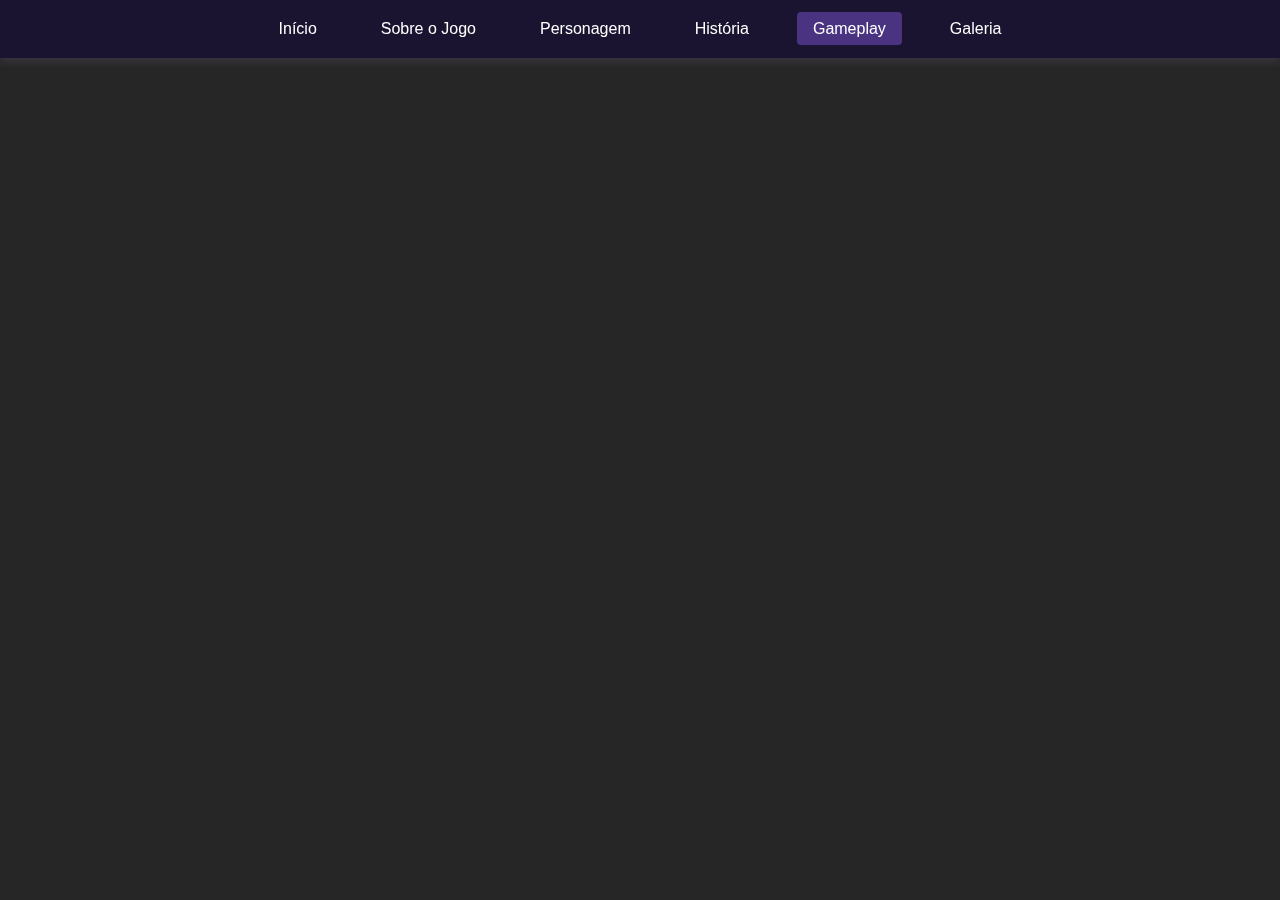
<file: gameplay.html>
<!DOCTYPE html>
<html lang="pt">
<head>
    <meta charset="UTF-8">
    <meta name="viewport" content="width=device-width, initial-scale=1.0">
    <title>Tunic - Gameplay</title>
    <link rel="stylesheet" href="style.css">
</head>
<body>
    <nav>
        <ul>
            <li><a href="index.html">Início</a></li>
            <li><a href="sobre.html">Sobre o Jogo</a></li>
            <li><a href="personagem.html">Personagem</a></li>
            <li><a href="historia.html">História</a></li>
            <li><a href="gameplay.html" class="active">Gameplay</a></li>
            <li><a href="galeria.html">Galeria</a></li>
        </ul>
    </nav>
    <main>
        <h1>Gameplay</h1>
        <div class="gameplay-features">

            <p>
Tunic é um jogo de ação-aventura com foco na exploração e no achado dos inúmeros segredos escondidos no jogo. O jogador controla uma raposa antropomórfica, que surge em uma praia sem nenhum equipamento ou instrução, cabendo ao jogador explorar a ilha para conseguir progredir o jogo.
            </p>
            <h2>Características:</h2>
            <ul>
                <li>Combate Dinâmico</li>
                <li>Puzzles Intrigantes</li>
                <li>Exploração Livre</li>
                <li>Segredos Escondidos</li>
            </ul>
        </div>
    </main>
    <script src="script.js"></script>
</body>
</html>
</file>
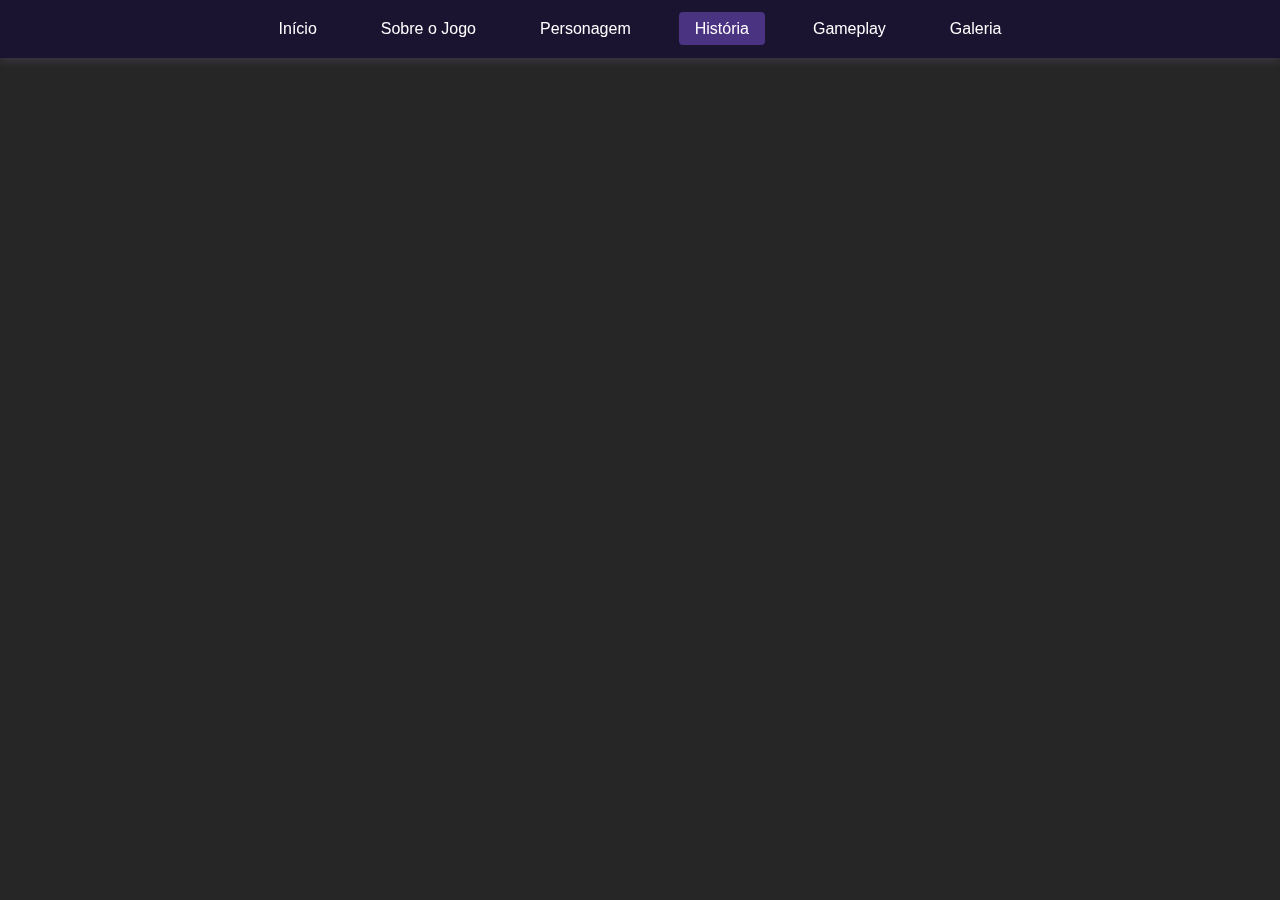
<file: historia.html>
<!DOCTYPE html>
<html lang="pt">
<head>
    <meta charset="UTF-8">
    <meta name="viewport" content="width=device-width, initial-scale=1.0">
    <title>Tunic - História</title>
    <link rel="stylesheet" href="style.css">
</head>
<body>
    <nav>
        <ul>
            <li><a href="index.html">Início</a></li>
            <li><a href="sobre.html">Sobre o Jogo</a></li>
            <li><a href="personagem.html">Personagem</a></li>
            <li><a href="historia.html" class="active">História</a></li>
            <li><a href="gameplay.html">Gameplay</a></li>
            <li><a href="galeria.html">Galeria</a></li>
        </ul>
    </nav>
    <main>
        <h1>A História de Tunic</h1>
        <div class="story">
            <p>Tunic é um jogo de ação e aventura estrelado por uma pequena raposa antropomórfica que acorda em uma ilha misteriosa, sem memórias ou explicações. A partir daí, o jogador deve explorar esse mundo desconhecido, repleto de ruínas antigas, perigos, quebra-cabeças e segredos escondidos.

🔍 Narrativa Fragmentada
A história de Tunic não é contada de forma tradicional. Em vez disso, ela é revelada lentamente através de:

Exploração do mundo;

Descoberta de páginas de um manual antigo (como se fosse um guia de instruções dos jogos antigos);

Símbolos e textos em uma linguagem fictícia que o jogador deve decifrar por si mesmo.

🧩 O objetivo principal:
O jogador deve:

Despertar três sinos sagrados espalhados pelo mundo;

Libertar uma entidade poderosa aprisionada (uma espécie de raposa espiritual);

Descobrir a verdade sobre o mundo, o protagonista e o ciclo eterno no qual tudo está preso.

👁️‍🗨️ Temas profundos:
Apesar da aparência fofa, Tunic aborda temas filosóficos e existenciais, como:

Isolamento;

Repetição de ciclos;

Sacrifício;

A busca por identidade e propósito.

🎮 Influências
A história e jogabilidade de Tunic são inspiradas em jogos como:

The Legend of Zelda (principalmente os clássicos isométricos);

Dark Souls, especialmente pela forma misteriosa como a narrativa é apresentada e os desafios intensos.












Ferramentas


</p>
        </div>
    </main>
    <script src="script.js"></script>
</body>
</html>
</file>
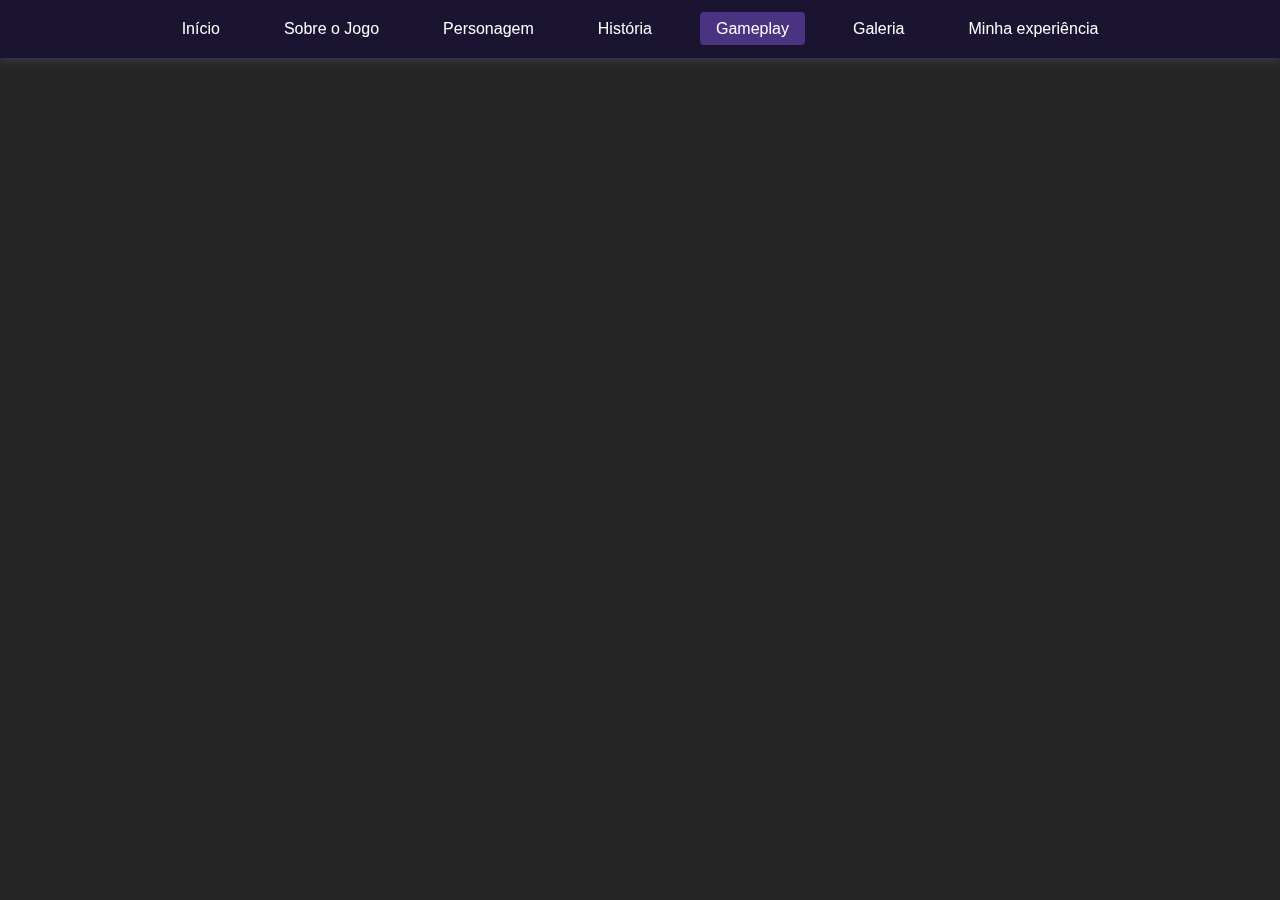
<file: sobre.html>
<!DOCTYPE html>
<html lang="pt">
<head>
    <meta charset="UTF-8">
    <meta name="viewport" content="width=device-width, initial-scale=1.0">
    <title>Tunic - Sobre o Jogo</title>
    <link rel="stylesheet" href="style.css">
</head>
<body>
    <nav>
        <ul>
           <li><a href="index.html">Início</a></li>
            <li><a href="sobre.html">Sobre o Jogo</a></li>
            <li><a href="personagem.html">Personagem</a></li>
            <li><a href="historia.html">História</a></li>
            <li><a href="gameplay.html" class="active">Gameplay</a></li>
            <li><a href="galeria.html">Galeria</a></li>
            <li><a href="minhaexp.html">Minha experiência</a></li>
        </ul>
    </nav>
    <main>
        <h1>Sobre Tunic</h1>
        <div class="content">
            <p>Tunic é um jogo do gênero ação-aventura lançado em 2022 desenvolvido pela Isometricorp Games e publicado pela Finji. O jogo se passa em um mundo de fantasia em ruínas, onde o jogador controla uma raposa antropomórfica em uma expedição para libertar um espírito de raposa em um cristal. O jogador descobre a jogabilidade e o cenário explorando e encontrando páginas de um manual que oferece pistas, desenhos e anotações. A história de fundo é obscura; a maioria do texto é fornecida em um sistema de escrita construído que não se espera que o jogador decifre. A perspectiva isométrica de Tunic esconde vários caminhos e segredos..</p>
            <p>Desenvolvido com amor e cuidado, o jogo apresenta uma direção de arte encantadora e desafios intrigantes.</p>
        </div>
    </main>
</body>
</html>
</file>
<file: style.css>
* {
    margin: 0;
    padding: 0;
    box-sizing: border-box;
}

body {
    font-family: Arial, sans-serif;
    background: linear-gradient(rgba(0, 0, 0, 0.85), rgba(0, 0, 0, 0.85)),
                url('https://images.steamusercontent.com/ugc/1866187381388656949/5E4885E3AF18F69636087E0DA6C7C3C6A7D0B0BA/?imw=5000&imh=5000&ima=fit&impolicy=Letterbox&imcolor=%23000000&letterbox=false');
    background-size: cover;
    background-attachment: fixed;
    background-position: center;
    color: #ffffff;
    line-height: 1.6;
}

nav {
    background-color: rgba(26, 19, 51, 0.9);
    padding: 1rem;
    position: sticky;
    top: 0;
    z-index: 100;
    box-shadow: 0 2px 10px rgba(177, 156, 217, 0.2);
    backdrop-filter: blur(5px);
}

nav ul {
    list-style: none;
    display: flex;
    justify-content: center;
    flex-wrap: wrap;
}

nav ul li {
    margin: 0 1rem;
}

nav ul li a {
    color: #ffffff;
    text-decoration: none;
    padding: 0.5rem 1rem;
    border-radius: 4px;
    transition: all 0.3s ease;
    position: relative;
    overflow: hidden;
}

nav ul li a:before {
    content: '';
    position: absolute;
    bottom: 0;
    left: 0;
    width: 0;
    height: 2px;
    background-color: #ffffff;
    transition: width 0.3s ease;
}

nav ul li a:hover:before {
    width: 100%;
}

nav ul li a:hover,
nav ul li a.active {
    background-color: #4a3380;
    transform: translateY(-2px);
}

main {
    max-width: 1200px;
    margin: 2rem auto;
    padding: 0 1rem;
    opacity: 0;
    transform: translateY(20px);
    animation: fadeIn 0.5s ease forwards;
}

@keyframes fadeIn {
    to {
        opacity: 1;
        transform: translateY(0);
    }
}

h1 {
    color: #b19cd9;
    text-align: center;
    margin-bottom: 2rem;
    font-size: 2.5rem;
    text-shadow: 2px 2px 4px rgba(0, 0, 0, 0.3);
}

.hero {
    text-align: center;
    position: relative;
}

.hero img,
.character img {
    max-width: 100%;
    height: auto;
    border-radius: 12px;
    margin-bottom: 1rem;
    box-shadow: 0 4px 20px rgba(177, 156, 217, 0.3);
    transition: transform 0.3s ease;
}

.hero img:hover,
.character img:hover {
    transform: scale(1.02);
}

.content,
.story,
.gameplay-features {
    background-color: rgba(26, 19, 51, 0.8);
    padding: 2rem;
    border-radius: 12px;
    margin-top: 2rem;
    box-shadow: 0 4px 20px rgba(177, 156, 217, 0.1);
    border: 1px solid rgba(177, 156, 217, 0.1);
    backdrop-filter: blur(10px);
}

.gallery {
    display: grid;
    grid-template-columns: repeat(auto-fit, minmax(300px, 1fr));
    gap: 1.5rem;
    padding: 1rem;
}

.gallery img {
    width: 100%;
    height: auto;
    border-radius: 12px;
    transition: all 0.3s ease;
    cursor: pointer;
    box-shadow: 0 4px 20px rgba(177, 156, 217, 0.2);
}

.gallery img:hover {
    transform: scale(1.05);
    box-shadow: 0 8px 30px rgba(177, 156, 217, 0.3);
}

.gameplay-features ul {
    list-style: none;
    padding: 1rem;
}

.gameplay-features li {
    margin: 1rem 0;
    padding-left: 1.5rem;
    position: relative;
}

.gameplay-features li:before {
    content: '►';
    color: #b19cd9;
    position: absolute;
    left: 0;
}

@media (max-width: 768px) {
    nav ul {
        flex-direction: column;
        align-items: center;
    }

    nav ul li {
        margin: 0.5rem 0;
    }

    h1 {
        font-size: 2rem;
    }
}
</file>
